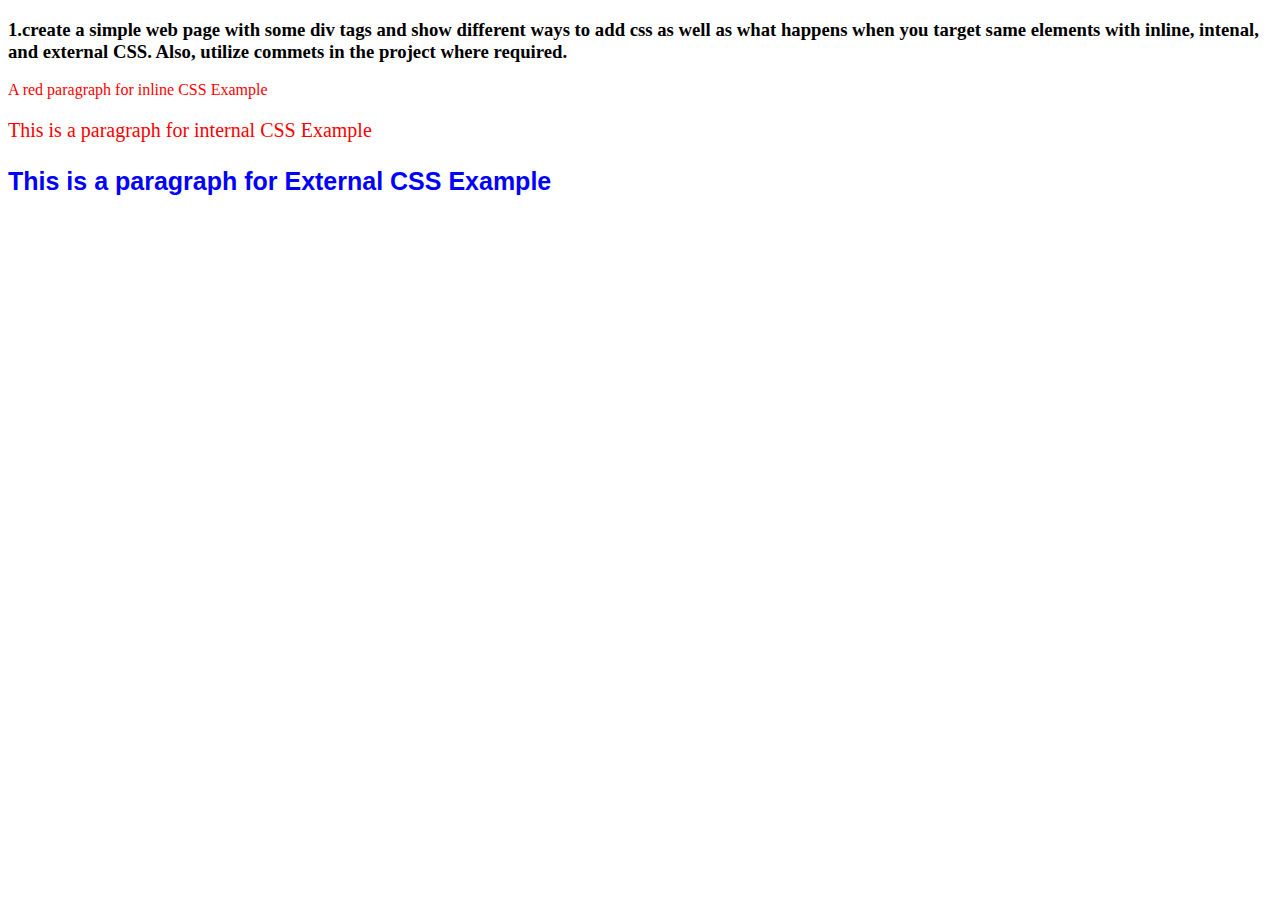
<file: Starting with CSS Q.1/index.html>
<!DOCTYPE html>
<html lang="en">
<head>
    <meta charset="UTF-8">
    <meta name="viewport" content="width=device-width, initial-scale=1.0">
    <title>Starting with CSS Q.1</title>
    <!-- internal CSS by using a <style> element in the <head> section -->
     <style> 
        p {
            font-size: 20px;
            color: red;
        }
    </style>

    <!-- External CSS by using a <link> elements to link to an external CSS file -->
     <link rel="stylesheet" href="style.css">
</head>
<body>
    <h3>1.create a simple web page with some div tags and show different ways to add css as well as what happens when you target same elements with inline, intenal, and external CSS. Also, utilize commets in the project where required.</h3>

    <!-- Inline CSS - by using the style attribute inside HTML elements  -->
    <div style="color: red;">A red paragraph for inline CSS Example</div>   
    
    <!-- Internal CSS - by using a <style> element in the <head> section -->
     <div>
        <p>This is a paragraph for internal CSS Example</p>
     </div>

     <!-- External CSS - using a <link> element to link to an external CSS file -->
     <div>
        <p class="para">This is a paragraph for External CSS Example</p>
     </div>
</body>
</html>
</file>
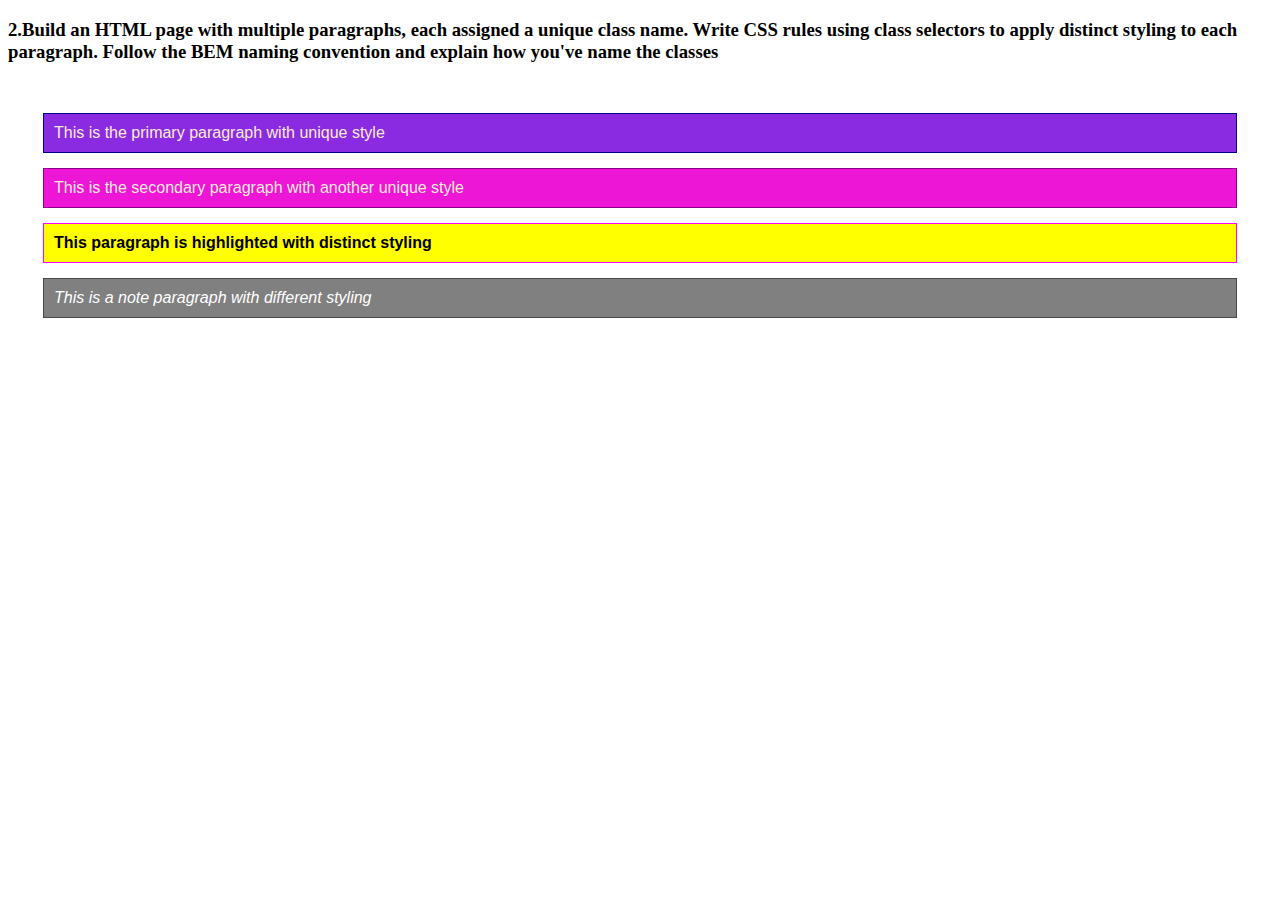
<file: Starting with CSS Q.2/index.html>
<!DOCTYPE html>
<html lang="en">
<head>
    <meta charset="UTF-8">
    <meta name="viewport" content="width=device-width, initial-scale=1.0">
    <title>BEM Convention Naming Example</title>
    <link rel="stylesheet" href="style.css">
</head>
<body>
    <h3>2.Build an HTML page with multiple paragraphs, each assigned a unique class name. Write CSS rules using class selectors to apply distinct styling to each paragraph. Follow the BEM naming convention and explain how you've name the classes</h3>


    <div class="content">

        <p class="content_paragraph content_paragraph-primary">
            This is the primary paragraph with unique style
        </p>

        <p class="content_paragraph content_paragraph-secondary">
            This is the secondary paragraph with another unique style
        </p>

        <p class="content_paragraph content_paragraph-highlight">
            This paragraph is highlighted with distinct styling
        </p>

        <p class="content_paragraph content_paragraph-note">
            This is a note paragraph with different styling
        </p>
        

    </div>
</body>
</html>
</file>
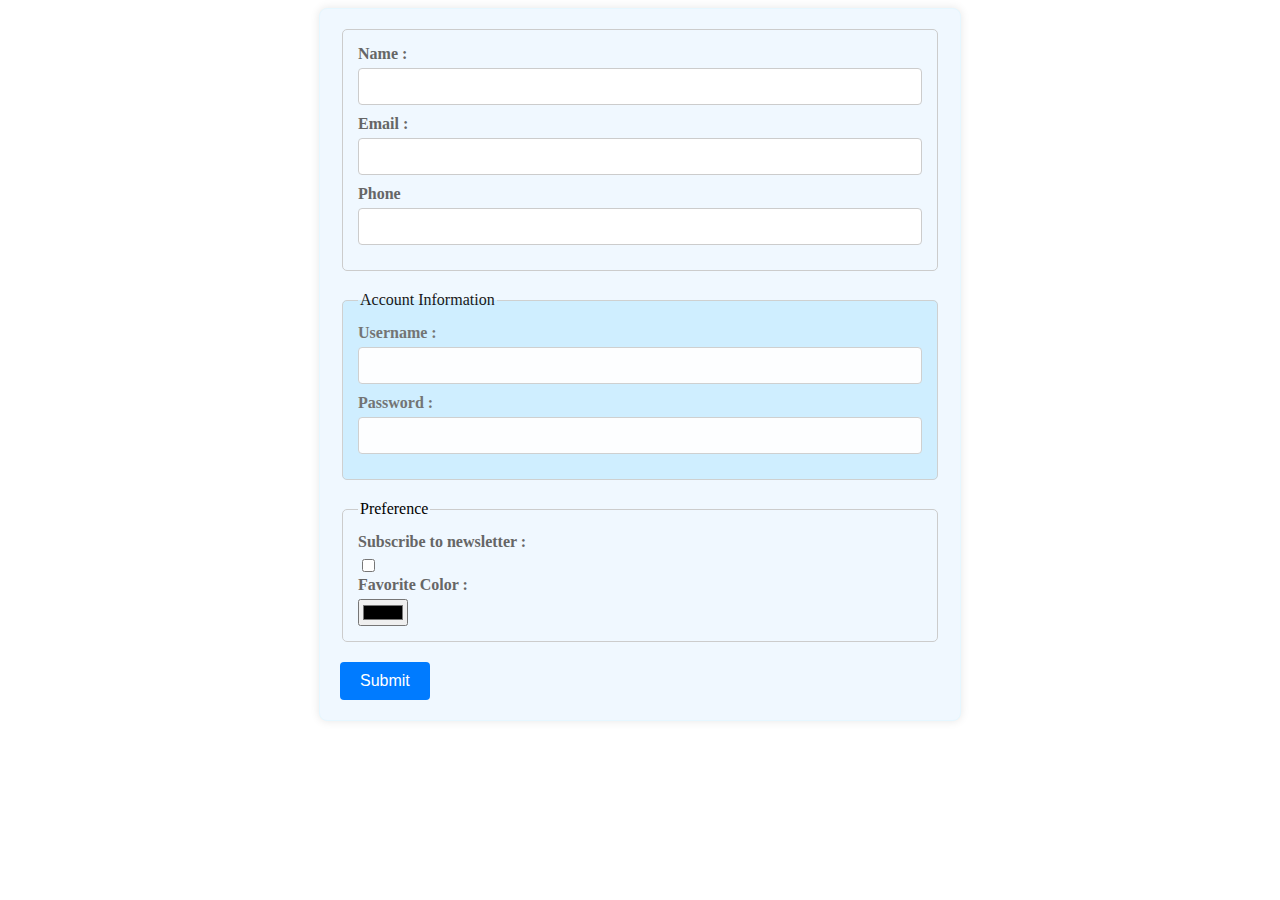
<file: Starting with CSS Q.3/index.html>
<!DOCTYPE html>
<html lang="en">
<head>
    <meta charset="UTF-8">
    <meta name="viewport" content="width=device-width, initial-scale=1.0">
    <title>HTML Form</title>
    <link rel="stylesheet" href="style.css">
</head>
<body>
    <div class="form-container">
        <form action="">
            <fieldset class="form-section form-section-personal">
                <label for="name">Name : </label>
                <input type="text" id="name" name="name" class="form-input">

                <label for="email">Email : </label>
                <input type="email" id="email" name="email" class="form-input">

                <label for="phone">Phone</label>
                <input type="tel" id="phone" name="phone" class="form-input">
            </fieldset>

            <fieldset class="form-section form-section-account">
                <legend>Account Information</legend>
                <label for="username">Username : </label>
                <input type="text" id="username" name="username" class="form-input">

                <label for="password">Password : </label>
                <input type="password" id="password" name="password" class="form-input">
            </fieldset>

            <fieldset class="form-section form-section-preference">
                <legend>Preference</legend>
                <label for="newsletter">Subscribe to newsletter : </label>
                <input type="checkbox" name="newsletter" id="newsletter">

                <label for="color">Favorite Color : </label>
                <input type="color" name="color" id="color">
            </fieldset>

            <button type="submit" class="form-button">Submit</button>
        </form>
    </div>
</body>
</html>
</file>
<file: Starting with CSS Q.1/style.css>
.para {
    font-family: Verdana, Geneva, Tahoma, sans-serif;
    font-weight: bold;
    font-size: 25px;
    color: blue;
}
</file>
<file: Starting with CSS Q.2/style.css>
/* styles for the content block */
.content {
    margin: 25px;
    padding: 10px;
}

/* styles for the paragraph within the content */
.content_paragraph {
    margin: 15px 0;
    padding: 10px;
    font-family: Verdana, Geneva, Tahoma, sans-serif;
}

/* modifier for paragraph primary */
.content_paragraph-primary {
    color: antiquewhite;
    background-color: blueviolet;
    border: 1px solid darkblue;
}

/* Modifier for paragraph secondary */
.content_paragraph-secondary {
    color: antiquewhite;
    background-color: rgb(237, 22, 215);
    border: 1px solid darkmagenta;
}

/* Modifier for paragraph highlight */
.content_paragraph-highlight {
    color: black;
    background-color: yellow;
    font-weight: bold;
    border: 1px solid magenta;
}

/* Modifier for note paragraph */
.content_paragraph-note {
    color: white;
    background-color: gray;
    font-style: italic;
    border: 1px solid rgb(73, 72, 72);
}
</file>
<file: Starting with CSS Q.3/style.css>
:root {
    --primary-bg: #f0f8ff;
    --secponadry-bg: #e6f7ff;
    --tertiary-bg: #cceeff;
    --primary-color: #333;
    --secondary-color: #666;
    --button-bg: #007bff;
    --button-bg-hover: #454545;
    --button-color: #fff;
    --input-bg: #fff;
    --input-border: #ccc;
    --input-focus-bg: #e0f7ff;
    --opacity-Level: 0.9;
}


.form-container{
    width: 100%;
    max-width: 600px;
    margin: 0 auto;
    padding: 20px;
    background-color: var(--primary-bg);
    border: 1px solid var(--secponadry-bg);
    border-radius: 8px;
    box-shadow: 0 0 10px rgba(0, 0, 0, 0.1);
}


.form-section{
    margin-bottom: 20px;
    padding: 15px;
    border: 1px solid var(--input-border);
    border-radius: 5px;
}


.form-section-account{
    background-color: var(--tertiary-bg);
    opacity: var(--opacity-Level);
}


.form-input{
    display: block;
    width: 100%;
    padding: 10px;
    margin-bottom: 10px;
    border: 1px solid var(--input-border);
    border-radius: 4px;
    background-color: var(--input-bg);
    color: var(--primary-color);
    box-sizing: border-box;
}

.form-input:focus {
    background-color: var(--input-focus-bg);
    border-color: var(--button-bg);
    outline: none;
}


label {
    display: block;
    margin-bottom: 5px;
    color: var(--secondary-color);
    font-weight: bold;
}


.form-button {
    display: inline-block;
    padding: 10px 20px;
    border: none;
    border-radius: 4px;
    background-color: var(--button-bg);
    color: var(--button-color);
    font-size: 16px;
}

.form-button:hover {
    background-color: var(--button-bg-hover);
}
</file>
